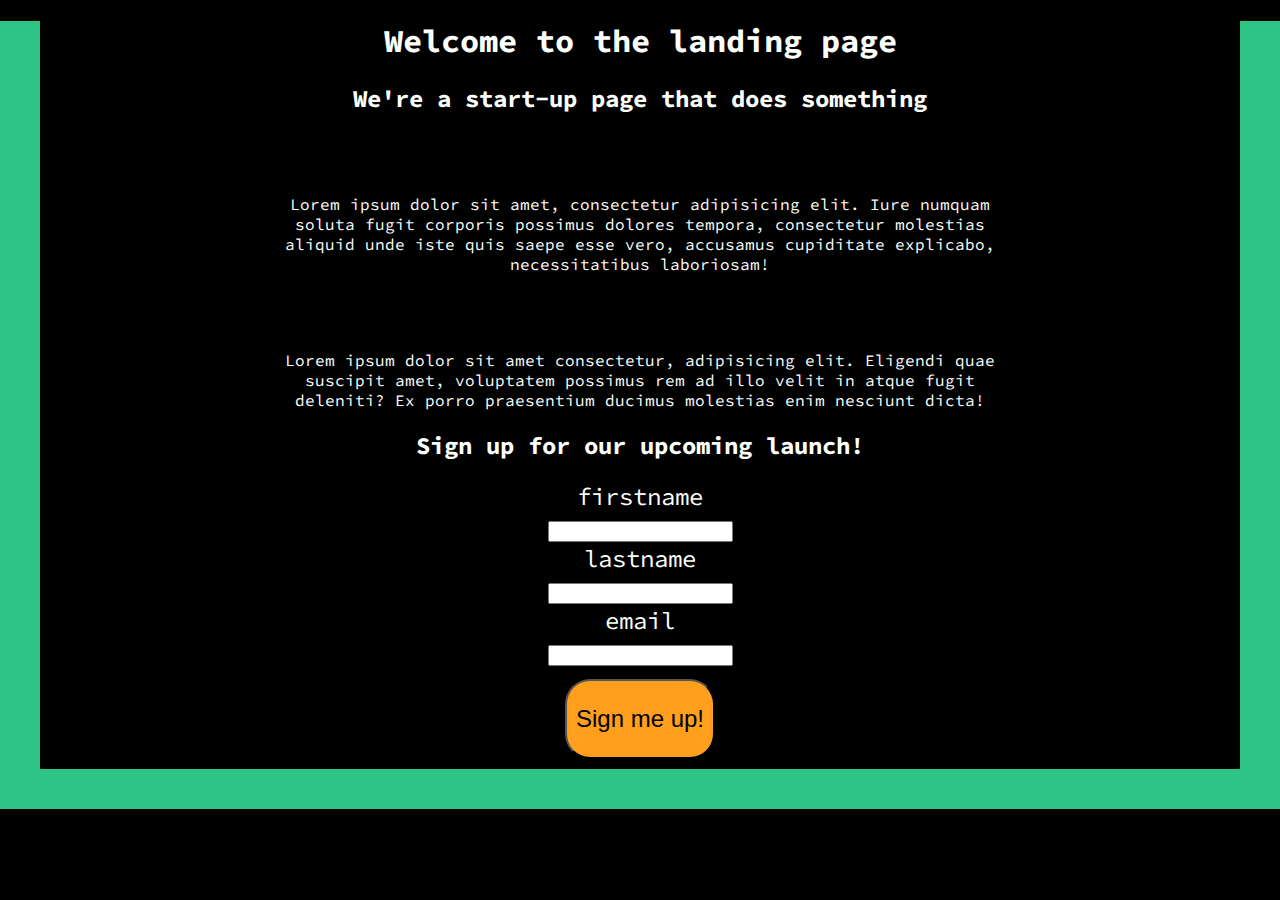
<file: capstone.html>
<!DOCTYPE html>
<html lang="en">
<head>
    <meta charset="UTF-8">
    <link href="https://fonts.googleapis.com/css2?family=Source+Code+Pro&display=swap" rel="stylesheet">
    <meta http-equiv="X-UA-Compatible" content="IE=edge">
    <meta name="viewport" content="width=device-width, initial-scale=1.0">
    <title>Assessment</title>
    <link rel="stylesheet" href="capstone.css">
</head>
<body>

    <h1>Welcome to the landing page</h1>

    <h2>We're a start-up page that does something</h2>

    <p>Lorem ipsum dolor sit amet, consectetur adipisicing elit. Iure numquam soluta fugit corporis possimus dolores tempora, consectetur molestias aliquid unde iste quis saepe esse vero, accusamus cupiditate explicabo, necessitatibus laboriosam!</p>
    <p>Lorem ipsum dolor sit amet consectetur, adipisicing elit. Eligendi quae suscipit amet, voluptatem possimus rem ad illo velit in atque fugit deleniti? Ex porro praesentium ducimus molestias enim nesciunt dicta!</p>
    
    <h2>Sign up for our upcoming launch!</h2>

    <form class="emailform" action="thankyou.html" method="get">

        <label for="first">firstname</label><br>
        <input type="text" name="first" value=""><br>

        <label for="last">lastname</label><br>
        <input type="text" name="last" value=""><br>

        <label for="email">email</label><br>
        <input type="text" name="email"><br>

        <input id="sub" type="submit" name="" value="Sign me up!">

    </form>

</body>
</html>
</file>
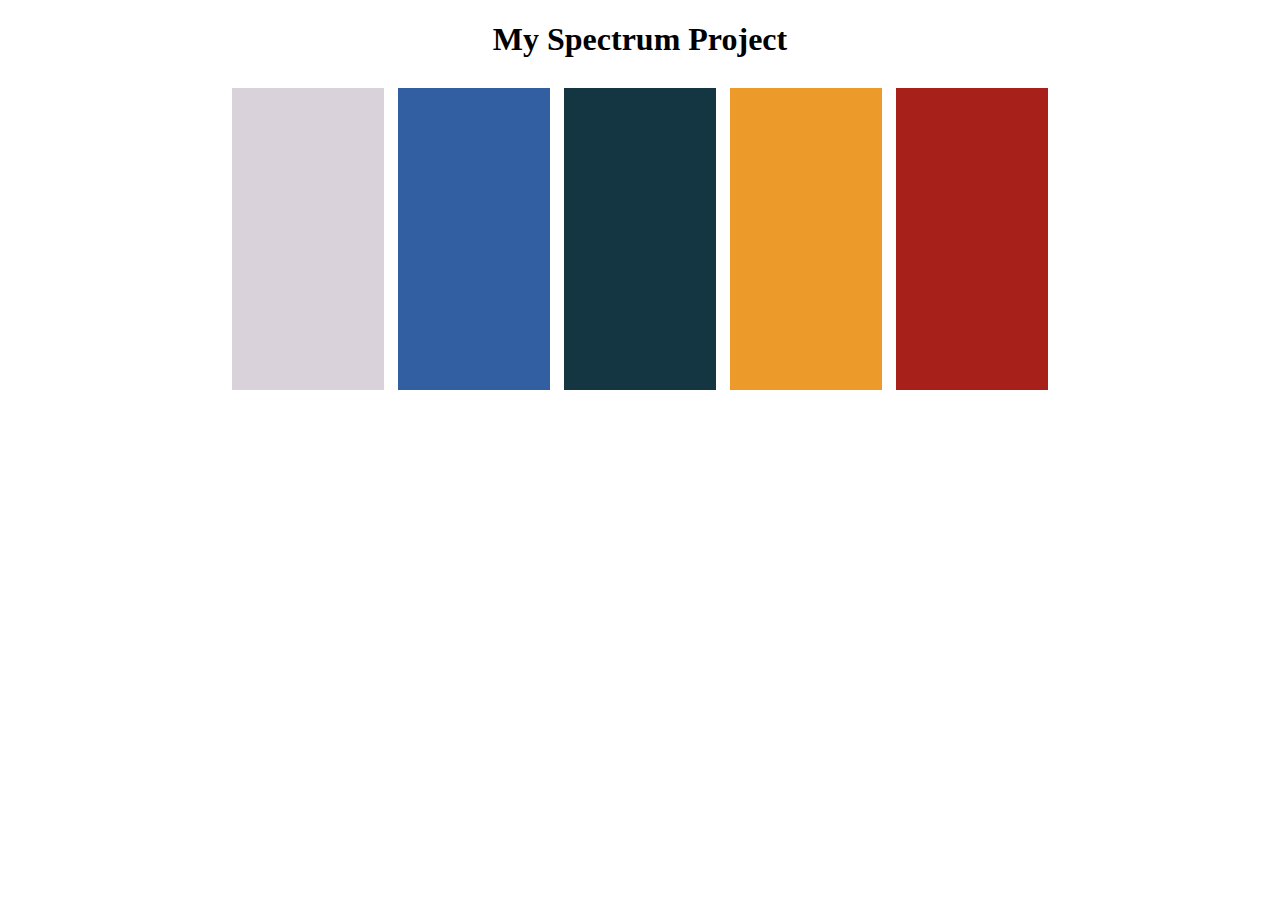
<file: spectrum.html>
<!DOCTYPE html>
<html lang="en">
<head>
    <meta charset="UTF-8">
    <meta http-equiv="X-UA-Compatible" content="IE=edge">
    <meta name="viewport" content="width=device-width, initial-scale=1.0">
    <title>Assessment</title>
    <link rel="stylesheet" href="spectrum.css">
</head>
<body>
    <h1>My Spectrum Project</h1>

    <table class="art">
        <tr>
            <td id="one"></td>
            <td id="two"></td>
            <td id="three"></td>
            <td id="four"></td>
            <td id="five"></td>
        </tr>
    </table>



</body>
</html>
</file>
<file: capstone.css>
body{
    font-family: 'Source Code Pro', monospace;
    background-color: black;
    color: #fdfffc;
    text-align: center;
    border: 40px solid #2ec486;
    border-top: 0px;
    margin: 0px;
}
p{
    padding-top: 5%;
    padding-left: 20%;
    padding-right: 20%;
}

form{
    font-size: 1.5em;
    margin-bottom: 10px;
}

#sub{
    background-color: #ff9f1c;
    height: 80px;
    width: 150px;
    margin-top: 12px;
    font-size: 1em;
    border-radius: 25px;
}
</file>
<file: spectrum.css>
h1{
    text-align: center;
}
.art{
    margin: auto;
}
td{
    background-color: black;
    height: 300px;
    width: 150px;
    border: 6px solid white;
}
#one{
    background-color: #DAD2DB;
}
#two{
    background-color: #325FA2;
}
#three{
    background-color: #143642;
}
#four{
    background-color: #ec9a29;
}
#five{
    background-color: #a8201a
}
</file>
